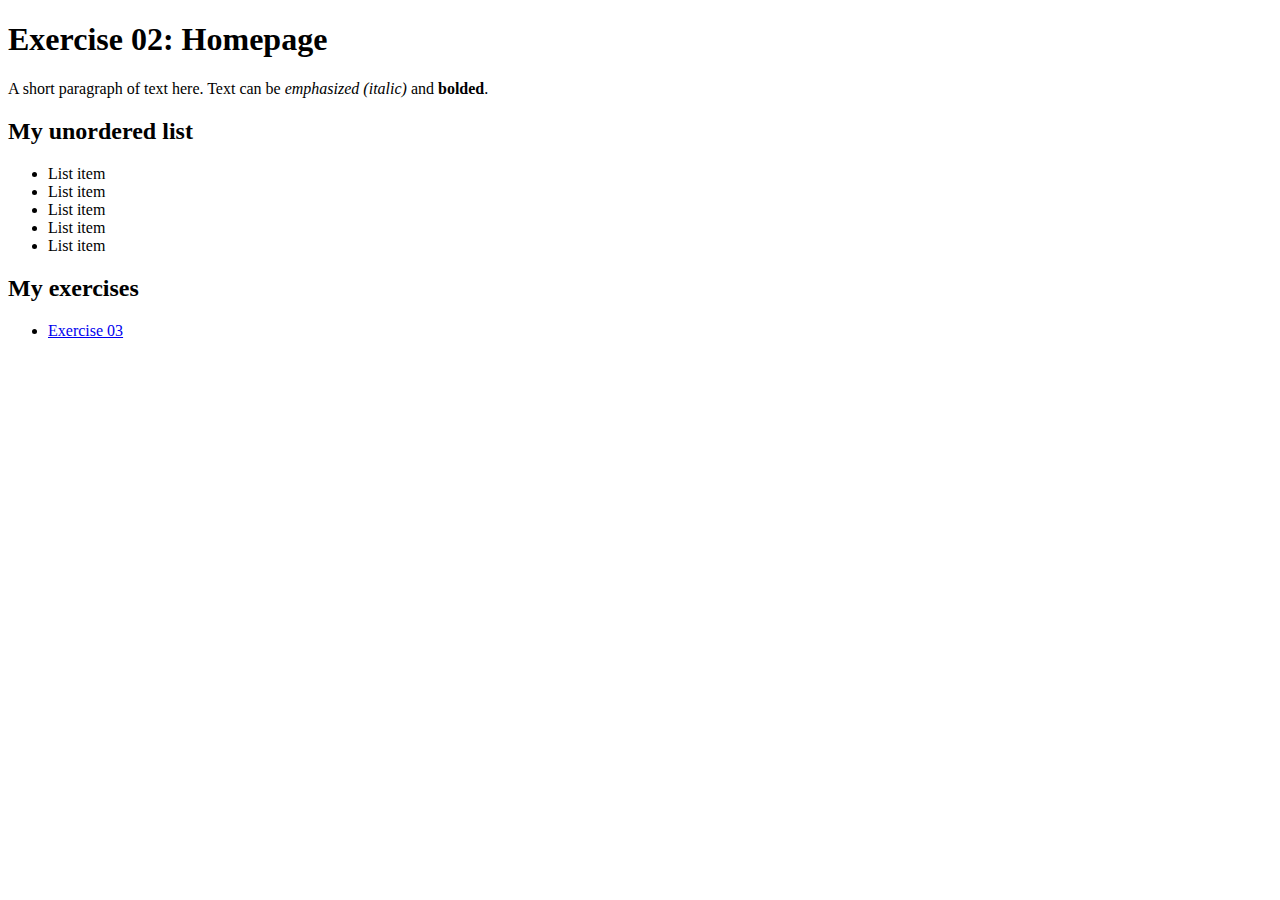
<file: index.html>
<!DOCTYPE html>
<html>
    <head>
      <title>Exercise 02: Homepage</title>
    </head>
    <body>
      <h1>Exercise 02: Homepage</h1>
      <p>A short paragraph of text here. Text can be <em>emphasized (italic)</em>
      and <strong>bolded</strong>.</p>
      <h2>My unordered list</h2>
      <ul>
        <li>List item</li>
        <li>List item</li>
        <li>List item</li>
        <li>List item</li>
        <li>List item</li>
      </ul>

      <h2>My exercises</h2>
      <ul>
        <li><a href="exercises/exercise03.html">Exercise 03</a></li>
      </ul>
    </body>
</html>
</file>
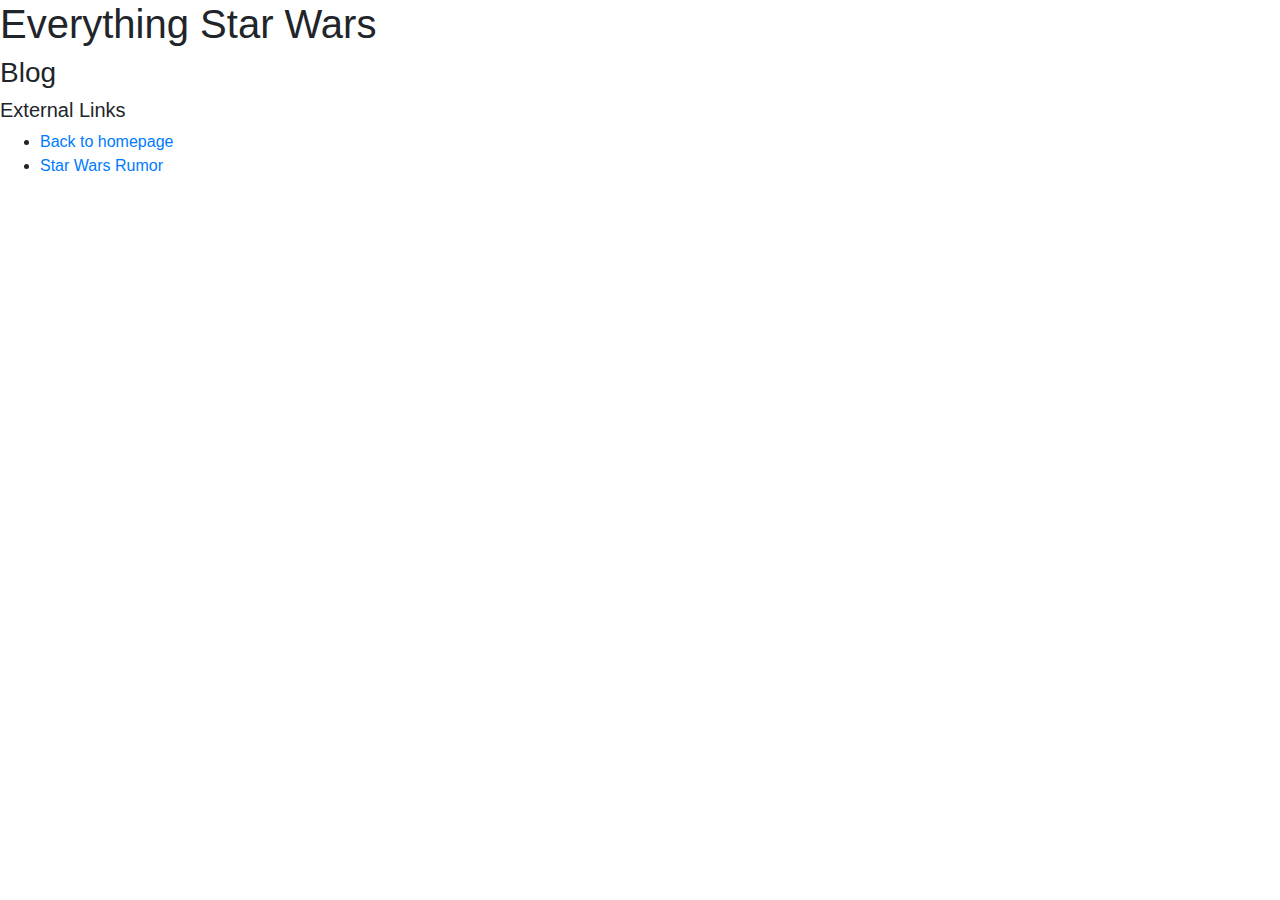
<file: exercises/exercise03.html>
<!DOCTYPE html>
<html>
    <head>
      <title>Star Wars Blog</title>
      <link rel="stylesheet" href="https://stackpath.bootstrapcdn.com/bootstrap/4.3.1/css/bootstrap.min.css" integrity="sha384-ggOyR0iXCbMQv3Xipma34MD+dH/1fQ784/j6cY/iJTQUOhcWr7x9JvoRxT2MZw1T" crossorigin="anonymous">
    </head>
    <body>
      <h1>Everything Star Wars</h1>
      <h3>Blog</h3>
      <h5>External Links</h5>
      <ul>
        <li><a href="../exercises/FinalProject.html">Back to homepage</a></li>
        <li><a href="https://www.inverse.com/article/61501-star-wars-9-leaks-spoilers-leia-jedi-master">Star Wars Rumor</li>
      </ul>
    </body>
</html>
</file>
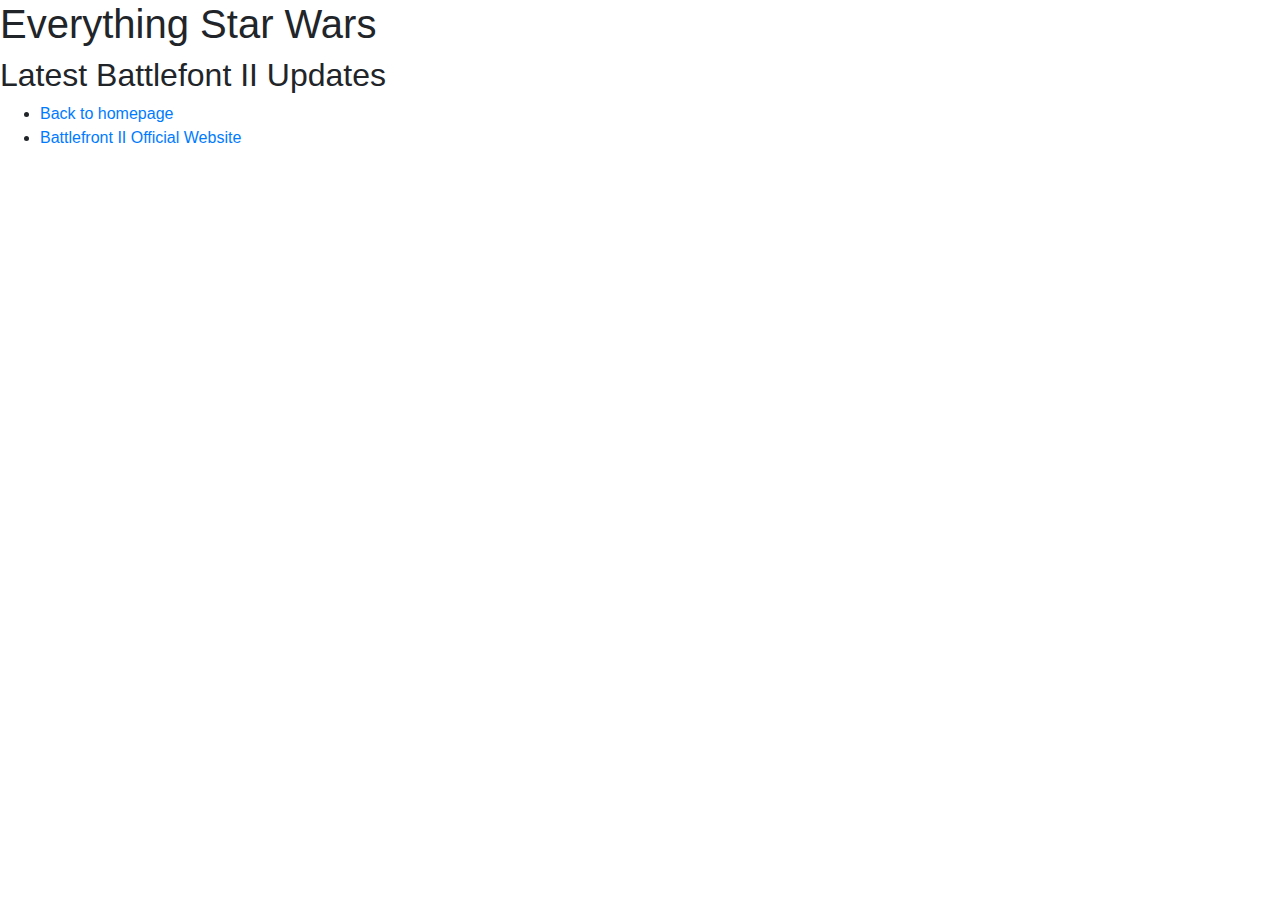
<file: exercises/exercise04.html>
<!DOCTYPE html>
<html>
    <head>
      <title>Exercise 04</title>
      <link rel="stylesheet" href="https://stackpath.bootstrapcdn.com/bootstrap/4.3.1/css/bootstrap.min.css" integrity="sha384-ggOyR0iXCbMQv3Xipma34MD+dH/1fQ784/j6cY/iJTQUOhcWr7x9JvoRxT2MZw1T" crossorigin="anonymous">
    </head>
    <body>
      <h1>Everything Star Wars</h1>
      <h2>Latest Battlefont II Updates</h2>
      <ul>
        <li><a href="../exercises/FinalProject.html">Back to homepage</a></li>
        <li><a href="https://www.ea.com/games/starwars/battlefront/star-wars-battlefront-2">Battlefront II Official Website</li>
      </ul>
    </body>
</html>
</file>
